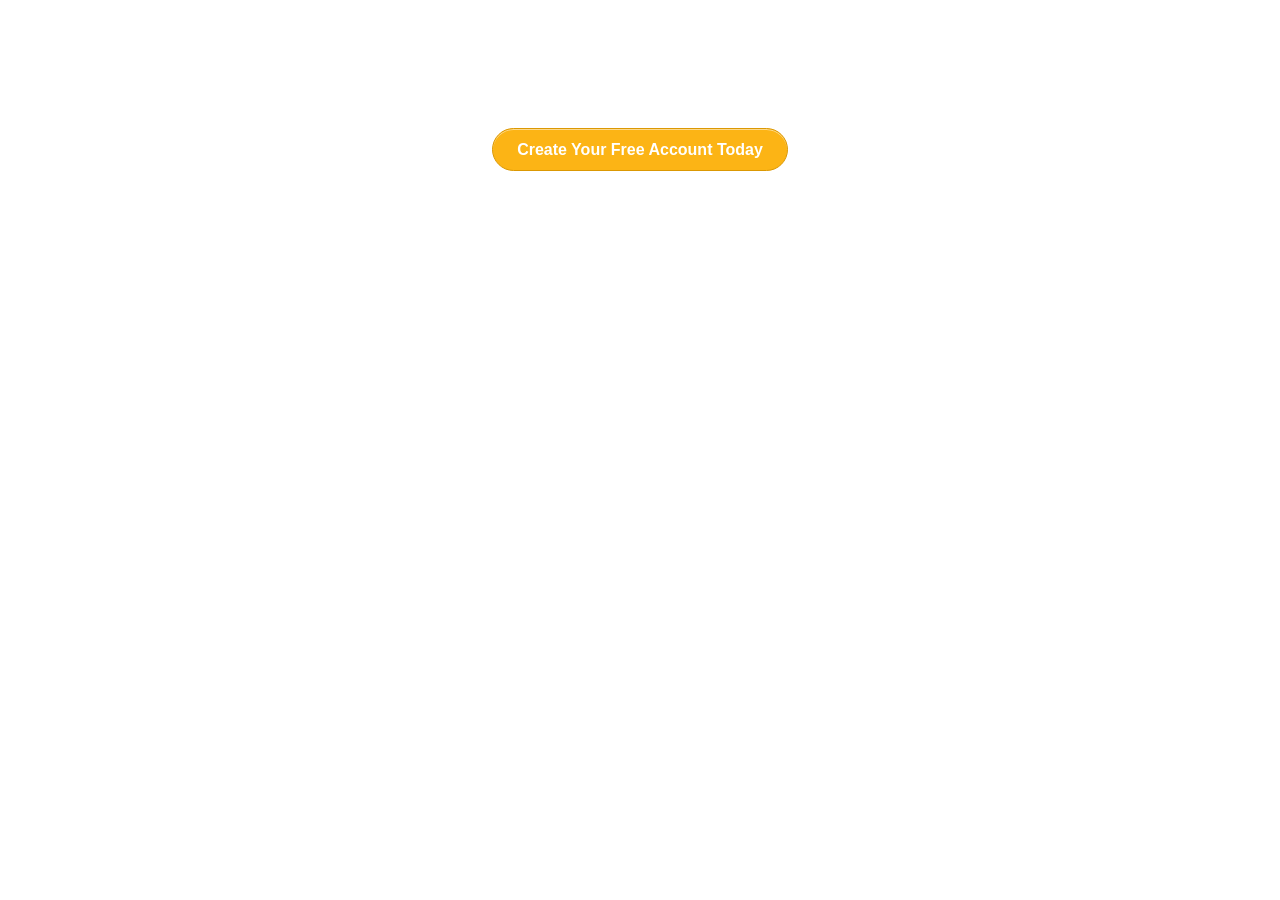
<file: 05_create_free_profile.html>
<!DOCTYPE html>
<!--[if IE 8]> 				 <html class="no-js lt-ie9" lang="en" > <![endif]-->
<!--[if gt IE 8]><!--> <html class="no-js" lang="en" > <!--<![endif]-->

<head>
	<meta charset="utf-8">
  <meta name="viewport" content="width=device-width">
  <title>FarEastList | More Exposure to Chinese Investors</title>

  <link rel="stylesheet" href="css/foundation.css">
  
  <script src="js/vendor/custom.modernizr.js"></script>

</head>
<body>


<!-- Trigger Modal Button -->
	<div class="row">
		<div class="large-12 columns text-center">
			<br/><br/><br/><br/><br/><br/><br/><br/>
			<a href="#" class="button round" data-reveal-id="freeAcct">Create Your Free Account Today</a>
		</div>
	</div>
<!-- End Trigger, see bottom of document for the rest -->

  <script>
  document.write('<script src=' +
  ('__proto__' in {} ? 'js/vendor/zepto' : 'js/vendor/jquery') +
  '.js><\/script>')
  </script>
  
  <script src="js/foundation.min.js"></script>
  <!--
  
  <script src="js/foundation/foundation.js"></script>
  
  <script src="js/foundation/foundation.interchange.js"></script>
  
  <script src="js/foundation/foundation.abide.js"></script>
  
  <script src="js/foundation/foundation.dropdown.js"></script>
  
  <script src="js/foundation/foundation.placeholder.js"></script>
  
  <script src="js/foundation/foundation.forms.js"></script>
  
  <script src="js/foundation/foundation.alerts.js"></script>
  
  <script src="js/foundation/foundation.magellan.js"></script>
  
  <script src="js/foundation/foundation.reveal.js"></script>
  
  <script src="js/foundation/foundation.tooltips.js"></script>
  
  <script src="js/foundation/foundation.clearing.js"></script>
  
  <script src="js/foundation/foundation.cookie.js"></script>
  
  <script src="js/foundation/foundation.joyride.js"></script>
  
  <script src="js/foundation/foundation.orbit.js"></script>
  
  <script src="js/foundation/foundation.section.js"></script>
  
  <script src="js/foundation/foundation.topbar.js"></script>
  
  -->
  
  <script>
    $(document).foundation();
  </script>


<!-- Create Free Account -->
	<div id="freeAcct" class="reveal-modal">
		<div class="row">
			<div class="large-7 columns">
				<h4>Create Your Free Account</h4>
			</div>
			<div class="large-5 columns text-right">
				<p>Already have one? <a href="#" class="small button success round">Login</a></p>
			</div>
		</div>

		<a class="close-reveal-modal">&#215;</a>

			<div class="row">
				<div class="large-12 columns">
					<a href="#" class="small button secondary">Sign in with Facebook</a> <strong>OR</strong>
				</div>
			</div>

			<form>
				<div class="row">
					<div class="large-12 columns">
						<label>Name</label>
						<input type="text" placeholder="">
					</div>
				</div>

				<div class="row">
					<div class="large-12 columns">
						<label>Email</label>
						<input type="text" placeholder="">
					</div>
				</div>

				<div class="row">
					<div class="large-6 columns">
						<label>Password (5-15 characters)</label>
						<input type="text" placeholder="">
					</div>
					<div class="large-6 columns">
						<label>Confirm Password</label>
						<input type="text" placeholder="">
					</div>
				</div>

				<div class="large-12 columns">
					<label>I am a...</label>
					<select>
						<option disabled="">Home Owner</option>
						<option>Developer</option>
						<option>Regional Center</option>
						<option>Real Estate Broker</option>
					</select>
				</div>

				<div class="row">
					<div class="large-12 columns">
						<label>Location</label>
						<input type="text" placeholder="">
					</div>
				</div>

				<div class="row">
					<div class="large-12 columns text-center">

						<a href="#" class=" button round ">Create Profile</a>

						<p>By signing up, you agree to our <a href=#">Terms of Service</a> and <a href="#">Privacy Policy</a>.</p>

					</div>
				</div>

			</form>

	</div>
<!-- End Free Account Form -->

</body>
</html>
</file>
